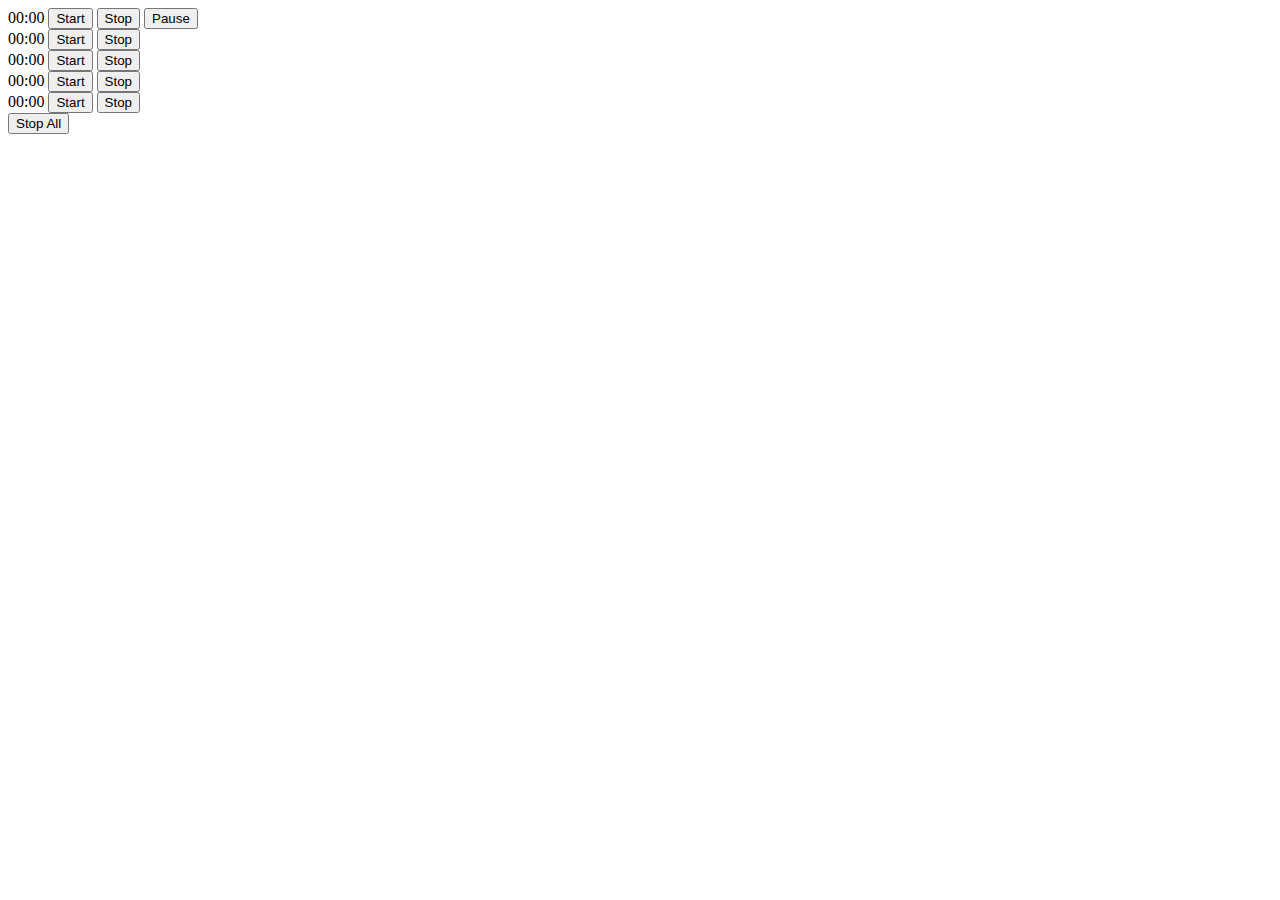
<file: check point/index.html>
<!DOCTYPE html>
<html>
<head>
    <title>Stopwatches</title>

</head>
<body>
    <div id="stopwatch1" class="stopwatch">
        <span id="time1">00:00</span>
        <button onclick="startStopwatch('1')">Start</button>
        <button onclick="stopStopwatch('1')">Stop</button>
        <button onclick="pausewatch('1')">Pause</button>

    </div>
    <div id="stopwatch2" class="stopwatch">
        <span id="time2">00:00</span>
        <button onclick="startStopwatch('2')">Start</button>
        <button onclick="stopStopwatch('2')">Stop</button>
    </div>
    <div id="stopwatch3" class="stopwatch">
        <span id="time3">00:00</span>
        <button onclick="startStopwatch('3')">Start</button>
        <button onclick="stopStopwatch('3')">Stop</button>
    </div>
    <div id="stopwatch4" class="stopwatch">
        <span id="time4">00:00</span>
        <button onclick="startStopwatch('4')">Start</button>
        <button onclick="stopStopwatch('4')">Stop</button>
    </div>
    <div id="stopwatch5" class="stopwatch">
        <span id="time5">00:00</span>
        <button onclick="startStopwatch('5')">Start</button>
        <button onclick="stopStopwatch('5')">Stop</button>
    </div>
    <button onclick="stopAllStopwatches()">Stop All</button>

    <script>

    </script>
</body>
<script src="main.js"></script>
</html>
</file>
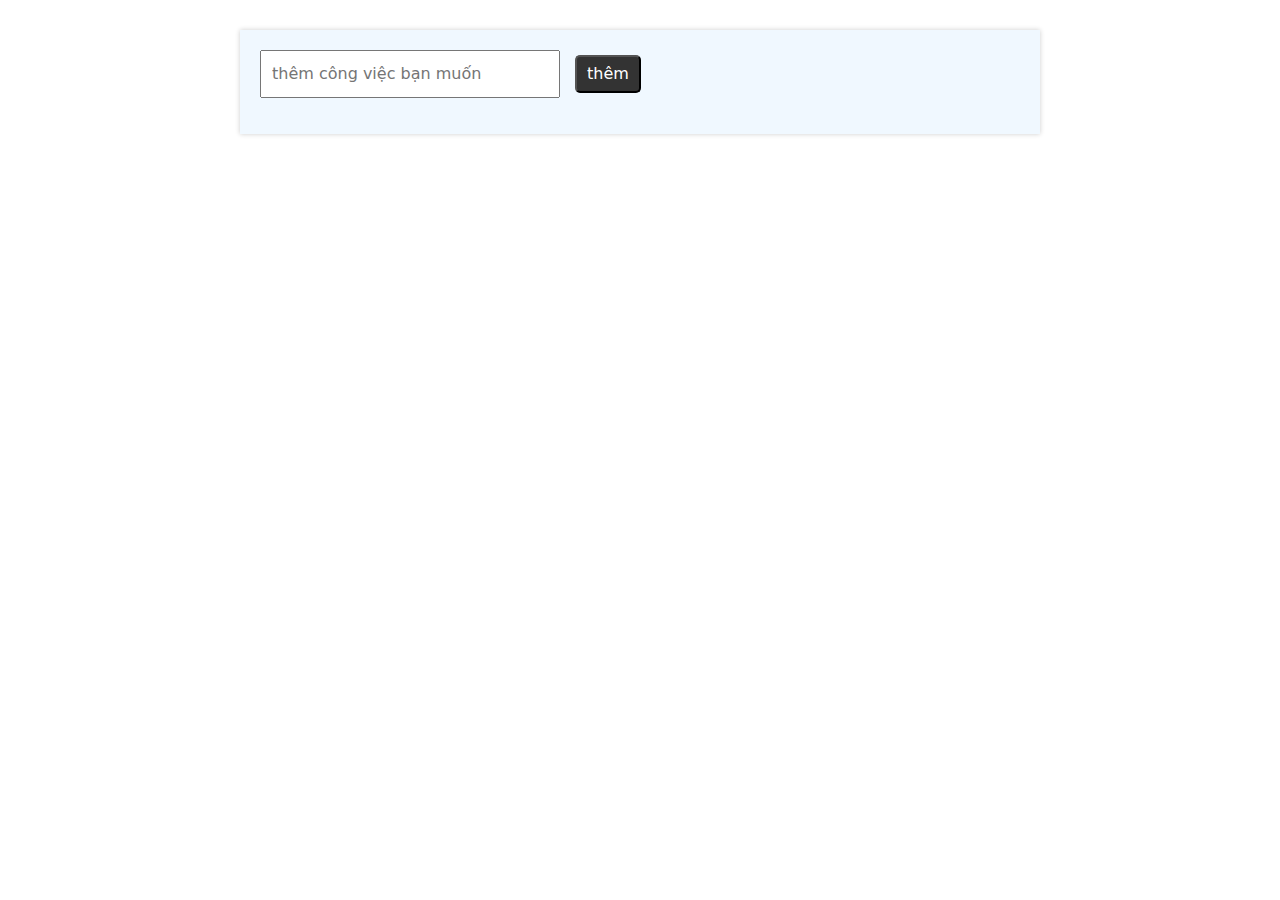
<file: Lesson 8/index.html>
<!DOCTYPE html>
<html lang="en">
<head>
    <meta charset="UTF-8">
    <meta name="viewport" content="width=device-width, initial-scale=1.0">
    <title>Todolist</title>
    <link rel="stylesheet" href="style.css">
    <link href="https://cdn.jsdelivr.net/npm/bootstrap@5.3.3/dist/css/bootstrap.min.css" rel="stylesheet" integrity="sha384-QWTKZyjpPEjISv5WaRU9OFeRpok6YctnYmDr5pNlyT2bRjXh0JMhjY6hW+ALEwIH" crossorigin="anonymous">
</head>
<body>
    <div class="main">
        <input id="taskInput" type="text" placeholder="thêm công việc bạn muốn">
        <button id="addTaskBtn">thêm</button>
        <ul id="TaskList"></ul>
    </div>
</body>
<script type="module" src="app.js"></script>
<script src="https://cdn.jsdelivr.net/npm/bootstrap@5.3.3/dist/js/bootstrap.bundle.min.js" integrity="sha384-YvpcrYf0tY3lHB60NNkmXc5s9fDVZLESaAA55NDzOxhy9GkcIdslK1eN7N6jIeHz" crossorigin="anonymous"></script>
</html>
</file>
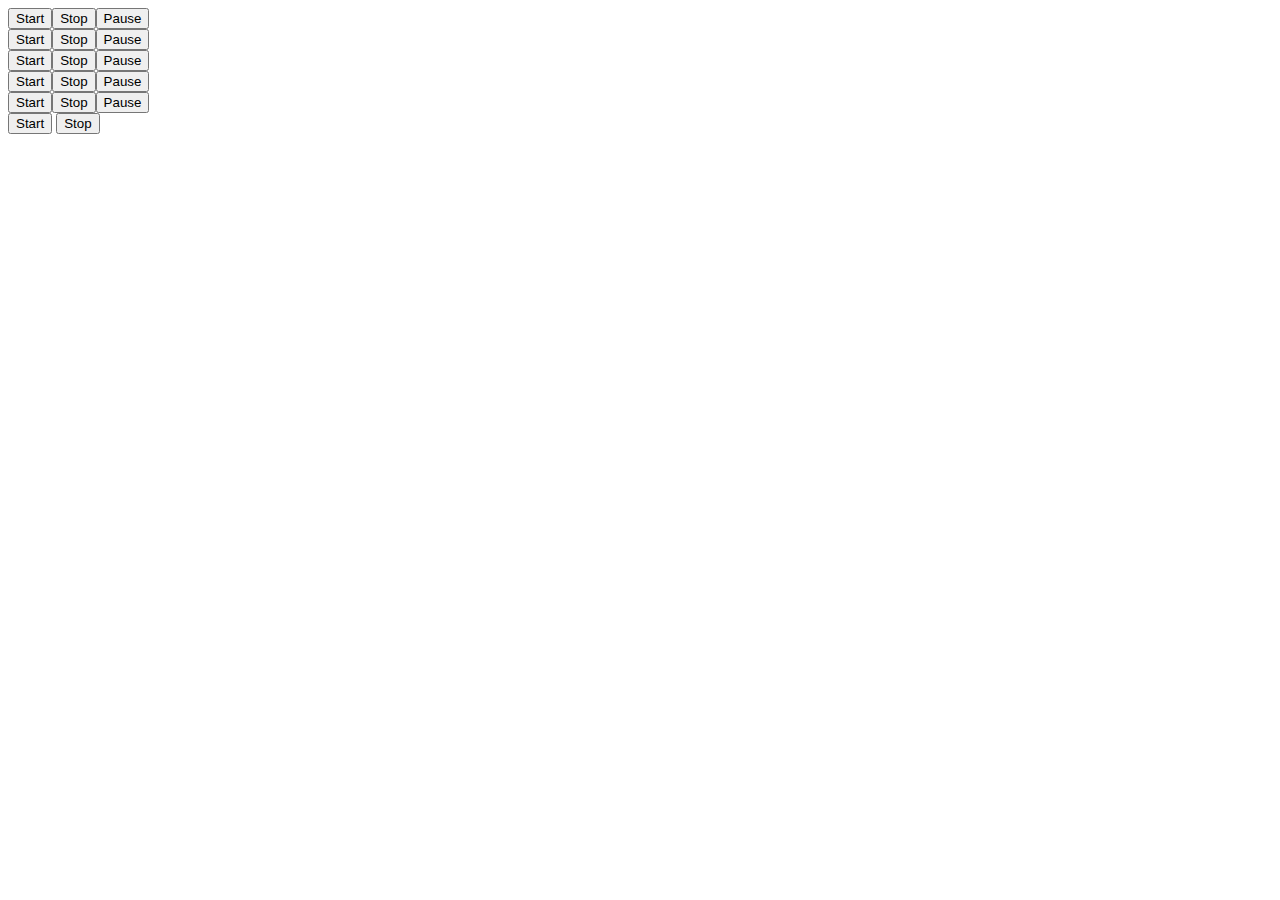
<file: Lesson 9/clock.html>
<!DOCTYPE html>
<html lang="en">
<head>
    <meta charset="UTF-8">
    <meta name="viewport" content="width=device-width, initial-scale=1.0">
    <title>Clock</title>
</head>
<body>
    <div id="clocks">

    </div>
    <button onclick="startAll()">Start</button>
    <button onclick="stopAll()">Stop</button>
</body>
<script src="clock.js"></script>
</html>
</file>
<file: Lesson 8/style.css>
body{
    font-family: Arial, Helvetica, sans-serif;
    text-align: center;
    margin: 0;
    padding: 0;
    background-color: aliceblue;
    box-sizing: border-box;
}

.main{
    margin: auto;
    margin-top: 30px;
    padding: 20px;
    background-color: aliceblue;
    box-shadow: 0 0 5px rgba(0, 0, 0, 0.2);
    max-width: 800px;

}
#taskInput{
    padding: 10px;
    width: 300px;

}

#addTaskBtn {
    padding: 5px 10px;
    background-color: #333;
    color: white;
    cursor: pointer;
    margin-left: 10px;
    border-radius: 5px;
}

ul{
    list-style: none;
    padding: 0;

}
li {
    margin: 0px;
    display: flex;
    align-items: center;
    justify-content: space-between;
}

.deleteBtn{
    background-color: red;
}
</file>
